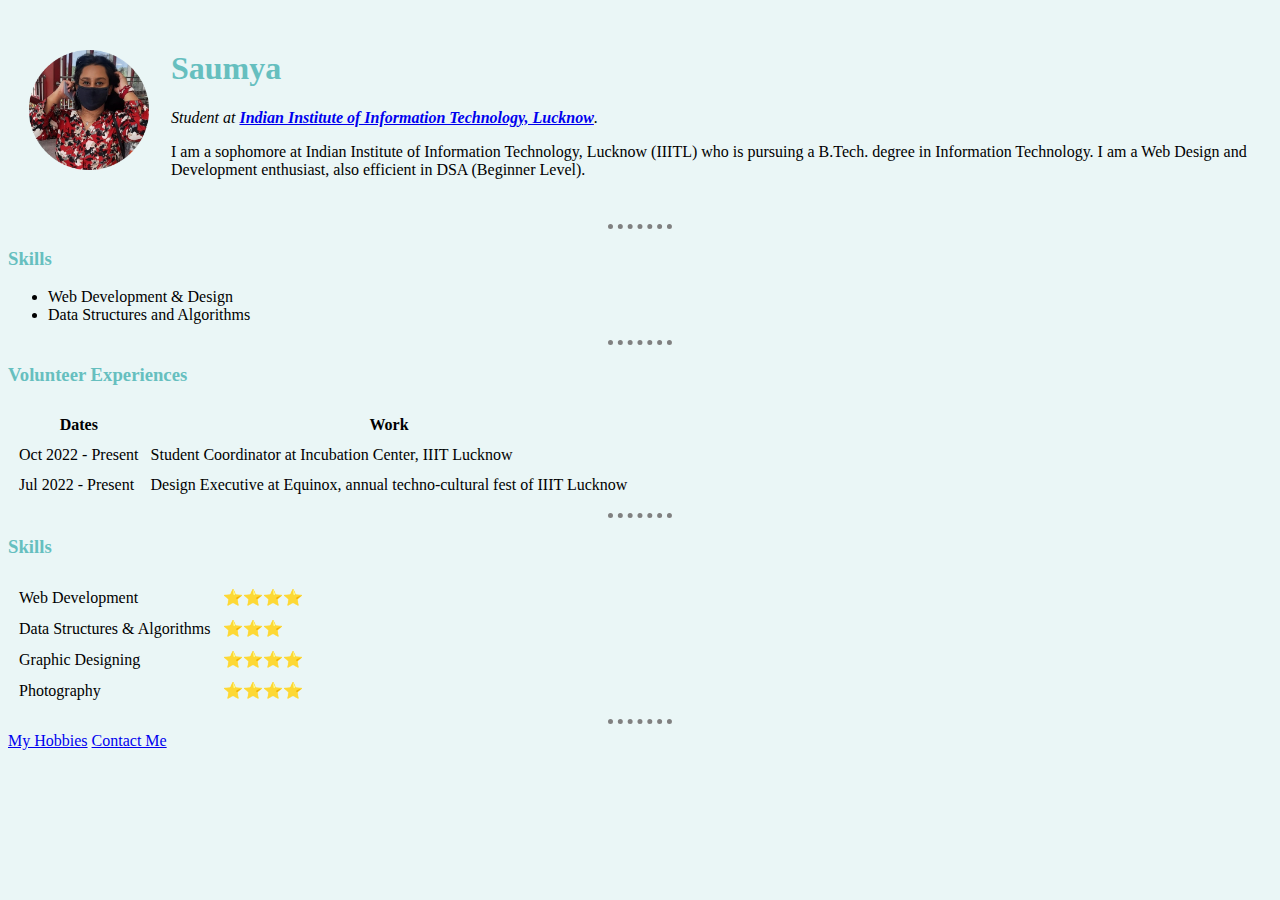
<file: index.html>
<!DOCTYPE html>
<html lang="en">
<head>
    <meta charset="UTF-8">
    <meta http-equiv="X-UA-Compatible" content="IE=edge">
    <meta name="viewport" content="width=device-width, initial-scale=1.0">
    <title>Personal Site</title>
    <link rel="stylesheet" href="css/style.css">
</head>
<body style="background-color: #EAF6F6;">

     <!--
        <img src="angela.png">: image tag
        (img: HTML elemnt
        src="url/path": HTML attribute- to generate an address link of an image you can use PHOTOBUCKET.COM (it is better to use file name/ file path)
        alt="alternate text": HTML attribute)
    -->

    <!-- Headings: h1 to h6 -->

    <!-- Use emphasize(em) tag instead of italic(i) tag and strong(strong) tag instead of bold(b) tag -->
    <!--
        <a href="https://...">Hello</a>: anchor tag
        a: HTML tag
        href="https://...": HTML attribute
        Hello: Link text 
    -->

    <!-- border and cellspacing in table tag -->

    <table cellspacing="20">
        <tr>
            <td><img src="Saumya.png" alt="Angela's picture" height="120"></td>
            <td>
                <h1>Saumya</h1>
                <p><em>Student at <strong><a href="https://iiitl.ac.in/">Indian Institute of Information Technology, Lucknow</a></strong>.</em></p>
                <p>I am a sophomore at Indian Institute of Information Technology, Lucknow (IIITL) who is pursuing a B.Tech. degree in Information Technology. I am a Web Design and Development enthusiast, also efficient in DSA (Beginner Level).</p>
            </td>
        </tr>
    </table>

    <!-- br tag: a self closing tag used for single line break -->
    <!-- hr tag: a self closing tag that defines a thematic break in an HTML page -->

    <hr>

    <!--
        We have 2 types of list:
         1) Unordered List(ul)- li tag defines list items
         2) Ordered List(ol)- li tag defines list items
            a) type="1": The list items will be numbered with numbers (default)
            b) type="A": The list items will be numbered with uppercase letters
            c) type="a": The list items will be numbered with lowercase letters
            d) type="I": The list items will be numbered with uppercase roman numbers
            e) type="i": The list items will be numbered with lowercase roman numbers
        3) Description List(dl)-
            dt tag DEFINES a term in the description list
            dd tag DESCRIBES a term in the description list
    -->

    <h3>Skills</h3>
    <ul>
        <li>Web Development & Design</li>
        <li>Data Structures and Algorithms</li>
    </ul>
    <hr>

    <!-- Using Tables -->
    <!--
        table tag defines an HTML table- supports both Global and Events Attributes
                                             ------
        thead: header of a group of a table        |
        tbody: used to group body content          | --- using these makes styling convenient
        tfoot: used to group footer content        |
                                             ------
        tr: table row
        th: table cell header
        td: table cell
    -->
    <h3>Volunteer Experiences</h3>
    <table cellspacing="10">
        <thead>
            <tr>
                <th>Dates</th>
                <th>Work</th>
            </tr>
        </thead>
        <tbody>
            <tr>
                <td>Oct 2022 - Present</td>
                <td>Student Coordinator at Incubation Center, IIIT Lucknow</td>
            </tr>
            <tr>
                <td>Jul 2022 - Present</td>
                <td>Design Executive at Equinox, annual techno-cultural fest of IIIT Lucknow</td>
            </tr>
        </tbody>
    </table>
    <hr>

    <h3>Skills</h3>
    <table cellspacing="10">
        <tr>
            <td>Web Development</td>
            <td>⭐⭐⭐⭐</td>
        </tr>
        <tr>
            <td>Data Structures & Algorithms</td>
            <td>⭐⭐⭐</td>
        </tr>
        <tr>
            <td>Graphic Designing</td>
            <td>⭐⭐⭐⭐</td>
        </tr>
        <tr>
            <td>Photography</td>
            <td>⭐⭐⭐⭐</td>
        </tr>
    </table>
    <hr>

    <a href="hobbies.html">My Hobbies</a> <!-- like this create multiple pages of your Website instead of a Web Page -->

    <a href="contactme.html">Contact Me</a> <!-- like this create multiple pages of your Website instead of a Web Page -->

</body>
</html>
</file>
<file: css/style.css>
/* Syntax: selector{property:value;} */
/* class Selector (.) */
/* id Selector (#) */
/* class and id selectors hold greater priority than simple selectors */
/* A Class name can be used by multiple HTML elements, while an ID name must only be used by one HTML element within the page. */

body{
    /* Inline CSS > Internal CSS > External CSS */
     background-color: #EAF6F6;
}
h1{
    color: #66BFBF;
}
h3{
    color: #66BFBF;
}
hr{
    /* When one value is specified, it applies the same style to all four sides.
       When two values are specified, the first style applies to the top and bottom, the second to the left and right.
       When three values are specified, the first style applies to the top, the second to the left and right, the third to the bottom.
       When four values are specified, the styles apply to the top, right, bottom, and left in that order (clockwise). */

    border-color: grey;
    border-style: none;
    border-top-style: dotted;
    border-width: 5px;
    width: 5%;
}
</file>
